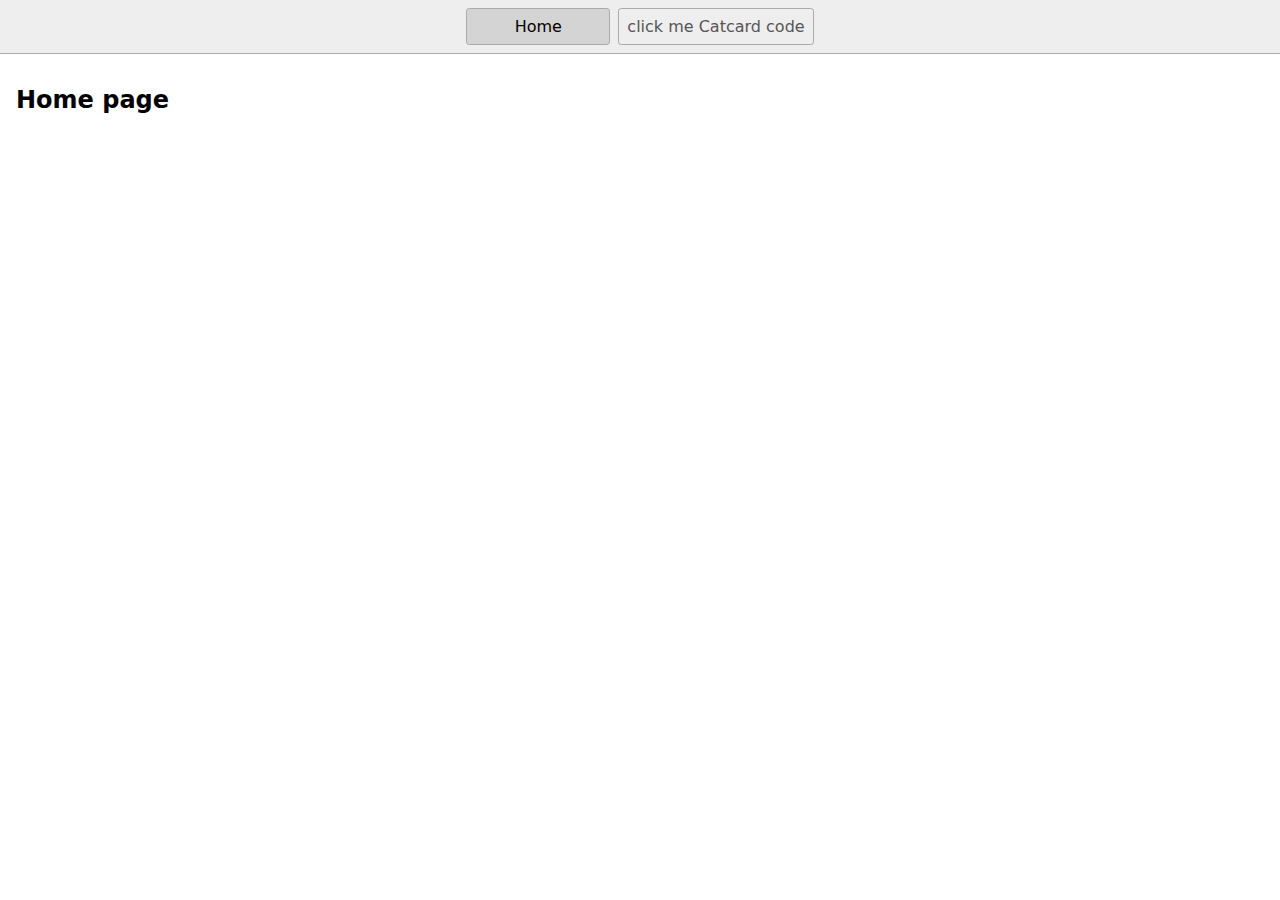
<file: index.html>
<!DOCTYPE html>
<html lang="en">
  <head>
    <title>Home</title>
    <meta charset="UTF-8" />
    <meta name="viewport" content="width=device-width" />
    <!--
      Need a visual blank slate?
      Remove all code in `styles.css`!
    -->
    <link rel="stylesheet" href="styles.css" />
    <script type="module" src="script.js"></script>
  </head>
  <body>
    <nav>
      <a href="/" aria-current="page">Home</a>
      <a href="/page2.html">click me Catcard code</a>
    </nav>
    <main>
      <h1>Home page</h1>
    </main>
  </body>
</html>
</file>
<file: styles.css>
* {
  box-sizing: border-box;
}

body {
  margin: 0;
  font-family: system-ui, sans-serif;
  color: black;
  background-color: white;
}

nav {
  display: flex;
  flex-wrap: wrap;
  align-items: center;
  justify-content: center;
  padding: 0.5rem;
  gap: 0.5rem;
  border-bottom: solid 1px #aaa;
  background-color: #eee;
}

nav a {
  display: inline-block;
  min-width: 9rem;
  padding: 0.5rem;
  border-radius: 0.2rem;
  border: solid 1px #aaa;
  text-align: center;
  text-decoration: none;
  color: #555;
}

nav a[aria-current='page'] {
  color: #000;
  background-color: #d4d4d4;
}

main {
  padding: 1rem;
}

h1 {
  font-weight: bold;
  font-size: 1.5rem;
}

.ui-container {
  flex-wrap: wrap;
}
h5 {
  text-transform: uppercase;
  font-weight: bold;
  color: blue;
  font-size: 2.5rem;
}
.card {
  margin-left: 15px;
  margin-bottom: 15px;
}
.ui-container .card {
  max-width: 150px;
}
.card-body {
  text-transform: uppercase;
  text-align: center;
  justify-content: center;
}
p {
  font-size: 1rem;
  color: #ff0303;
  font-weight: bold;
}
.card-body:hover {
  color: #eee;
  background-color: rgb(102, 161, 161);
  text-transform: uppercase;
  text-align: center;
  justify-content: center;
}
</file>
